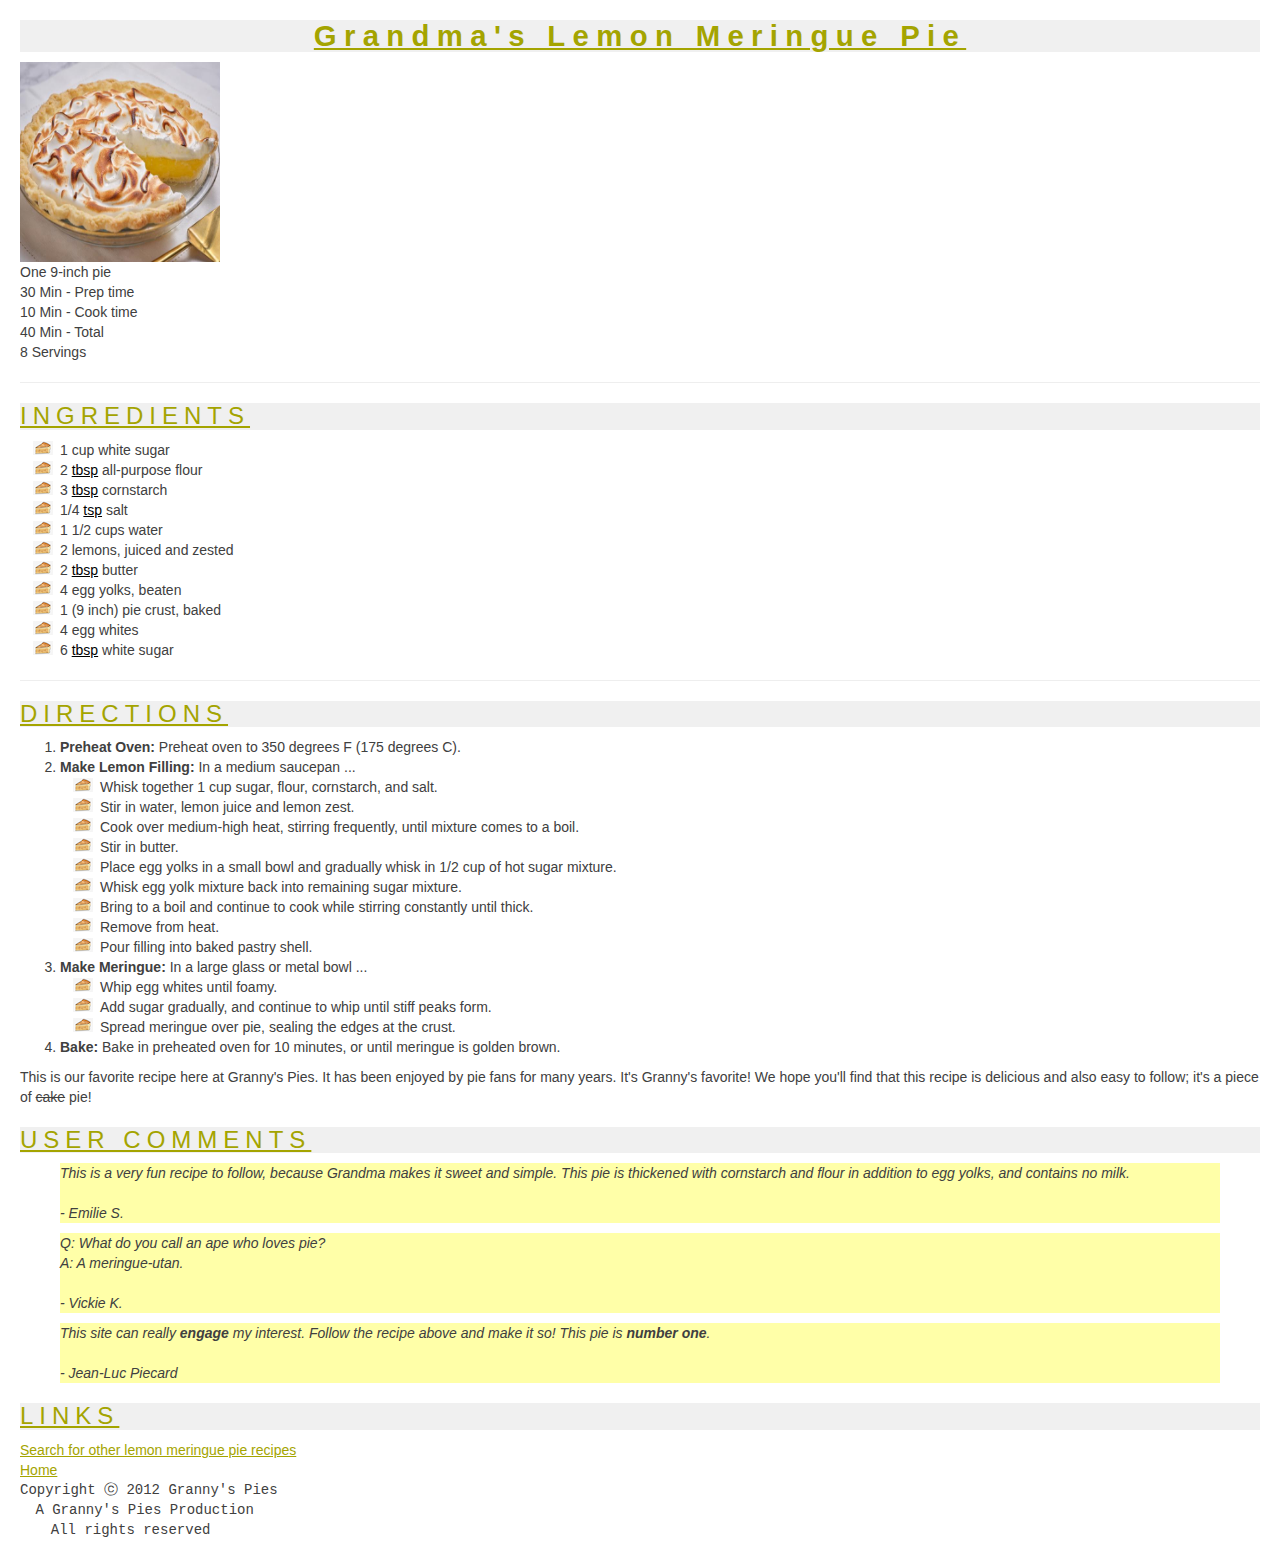
<file: pie.html>
<!DOCTYPE html>
<html lang="en">
<head>
    <meta charset="UTF-8">
    <meta http-equiv="X-UA-Compatible" content="IE=edge">
    <meta name="viewport" content="width=device-width, initial-scale=1.0">
    <link href="https://cdn.jsdelivr.net/npm/bootstrap@5.0.0-beta2/dist/css/bootstrap.min.css" rel="stylesheet" integrity="sha384-BmbxuPwQa2lc/FVzBcNJ7UAyJxM6wuqIj61tLrc4wSX0szH/Ev+nYRRuWlolflfl" crossorigin="anonymous">


    <link rel="stylesheet" href="https://maxcdn.bootstrapcdn.com/bootstrap/3.4.1/css/bootstrap.min.css">
  <script src="https://ajax.googleapis.com/ajax/libs/jquery/3.6.0/jquery.min.js"></script>
  <script src="https://maxcdn.bootstrapcdn.com/bootstrap/3.4.1/js/bootstrap.min.js"></script>


    <link rel="stylesheet" href="recipe.css">
    <title>Grandma's Lemon Meringue Pie</title>
</head>
<body>
    <h1>Grandma's Lemon Meringue Pie</h1>
    <div class="Body1">
        <div class="imgPie">
            <img src="pics/pie.jpeg" alt="Grandma's Lemon Meringue Pie">
        </div>

        <p>
            One 9-inch pie<br>
            30 Min - Prep time<br>
            10 Min - Cook time<br>
            40 Min - Total<br>
            8 Servings
        </p>
        <hr>
    </div>

    <div class="Body2">
        <h2>INGREDIENTS</h2>
        <ul>
            <li>1 cup white sugar</li>
            <li>2 <a href="#" data-toggle="tooltip" title="Tablespoons" >tbsp</a> all-purpose flour</li>
            <li>3 <a href="#" data-toggle="tooltip" title="Tablespoons">tbsp</a> cornstarch</li>
            <li>1/4 <a href="#" data-toggle="tooltip" title="Teaspoons">tsp</a> salt</li>
            <li>1 1/2 cups water</li>
            <li>2 lemons, juiced and zested</li>
            <li>2 <a href="#" data-toggle="tooltip" title="Tablespoons">tbsp</a> butter</li>
            <li>4 egg yolks, beaten</li>
            <li>1 (9 inch) pie crust, baked</li>
            <li>4 egg whites</li>
            <li> 6 <a href="#" data-toggle="tooltip" title="Tablespoons" >tbsp</a> white sugar</li>
          </ul>
          <hr>
    </div>

    <div class="Body3">
        <h2>DIRECTIONS</h2>
        <ol>
            <li><strong>Preheat Oven: </strong>Preheat oven to 350 degrees F (175 degrees C).</li>
            <li><strong> Make Lemon Filling:</strong> In a medium saucepan ...</li>
                <ul>
                    <li>Whisk together 1 cup sugar, flour, cornstarch, and salt.</li>
                    <li>Stir in water, lemon juice and lemon zest.</li>
                    <li>Cook over medium-high heat, stirring frequently, until mixture comes to a boil.</li>
                    <li> Stir in butter.</li>
                    <li> Place egg yolks in a small bowl and gradually whisk in 1/2 cup of hot sugar mixture.</li>
                    <li> Whisk egg yolk mixture back into remaining sugar mixture.</li>
                    <li> Bring to a boil and continue to cook while stirring constantly until thick.</li>
                    <li> Remove from heat.</li>
                    <li>Pour filling into baked pastry shell.</li>
                </ul>
            <li><strong>Make Meringue: </strong>In a large glass or metal bowl ...</li>
                <ul>
                    <li> Whip egg whites until foamy.</li>
                    <li>Add sugar gradually, and continue to whip until stiff peaks form.</li>
                    <li> Spread meringue over pie, sealing the edges at the crust.</li>
                </ul>
            <li><strong> Bake: </strong>Bake in preheated oven for 10 minutes, or until meringue is golden brown.</li>    
          </ol>
          <p>This is our favorite recipe here at Granny's Pies. It has been enjoyed by pie fans for many years. It's Granny's favorite! We hope you'll find that this recipe is delicious and also easy to follow; it's a piece of <s>cake</s> pie!</p>
    </div>

    <div class="Body4">
        <h2>USER COMMENTS</h2>
        <p class="quote"> This is a very fun recipe to follow, because Grandma makes it sweet and simple. This pie is thickened with cornstarch and flour in addition to egg yolks, and contains no milk.
            <br><br>
            - Emilie S.
        </p>
        <p class="quote">
            Q: What do you call an ape who loves pie?<br>
            A: A meringue-utan.
            <br><br>
            - Vickie K.
        </p>
        <p class="quote">
            This site can really <strong>engage</strong> my interest. Follow the recipe above and make it so! This pie is <strong>number one</strong>.
            <br><br>
             - Jean-Luc Piecard
        </p>
    </div>

    <div class="Body5">
        <h2>LINKS</h2>
        <a href="https://www.foodnetwork.com/recipes/food-network-kitchen/classic-lemon-meringue-pie- 5608977" >Search for other lemon meringue pie recipes</a>
        <br>
        <a href="index.html">Home</a>

        <p class="copyRight">
            Copyright ⓒ 2012 Granny's Pies<br>
            &ensp; A Granny's Pies Production<br>
            &ensp; &ensp; All rights reserved
        </p>

    </div>

 
    <!-- to activate the tooltip -->
    <script>
        $(document).ready(function(){
          $('[data-toggle="tooltip"]').tooltip();
        });
        </script>

   
    
</body>
</html>
</file>
<file: recipe.css>
/*Main Head Title*/
h1{ 
    color:rgb(164, 164, 0);
    background-color: rgb(240, 240, 240);
    text-align: center;
    /*font family LATER*/
    font-size: 22pt;
    font-weight: bold;
    text-decoration: underline;
    text-decoration-color:rgb(164, 164, 0);
    font-family: 'Lucida Sans Unicode', 'Helvetica', 'Arial', sans-serif;
    letter-spacing: 0.25em;
}

/*Other headings*/
h2{
    color:rgb(164, 164, 0);
    background-color: rgb(240, 240, 240);
    text-align: left;
    font-size: 18pt;
    font-weight: normal;
    text-decoration: underline;
    text-decoration-color:rgb(164, 164, 0);
    font-family: 'Lucida Sans Unicode', 'Helvetica', 'Arial', sans-serif;
    letter-spacing: 0.25em;
}

p.quote{
    background-color:rgb(255, 255, 168);
    font-style: italic;
    margin-left: 40px;
    margin-right: 40px;
}

p.copyRight{
    font-family: monospace;
}

/*body*/
body{
    background-color: white;
    color:rgb(64, 64, 64);
    font: 11pt;
    display: block;
    margin-left:20px ;
    margin-right: 20px;
    font-family: 'Georgia', 'Garamond', sans-serif;   
}
.Body2 a{
    color:rgb(64, 64, 64);
    text-decoration: underline;
}

.Body2 a{
    color:black;
}

ul{
   list-style-image: url("pics/pie_bullet.png");

}


/*image*/
.imgPie{
    width: 200px;
    height: 200px;   
}

.imgPie img{
    width: 100%;
    height: 100%;
}

/*Linked Text*/
.Body5 a:link{
    color:rgb(164, 164, 0);
    text-decoration: underline;

}
.Body5 a:visited{
    color:rgb(164, 164, 0);
}
</file>
